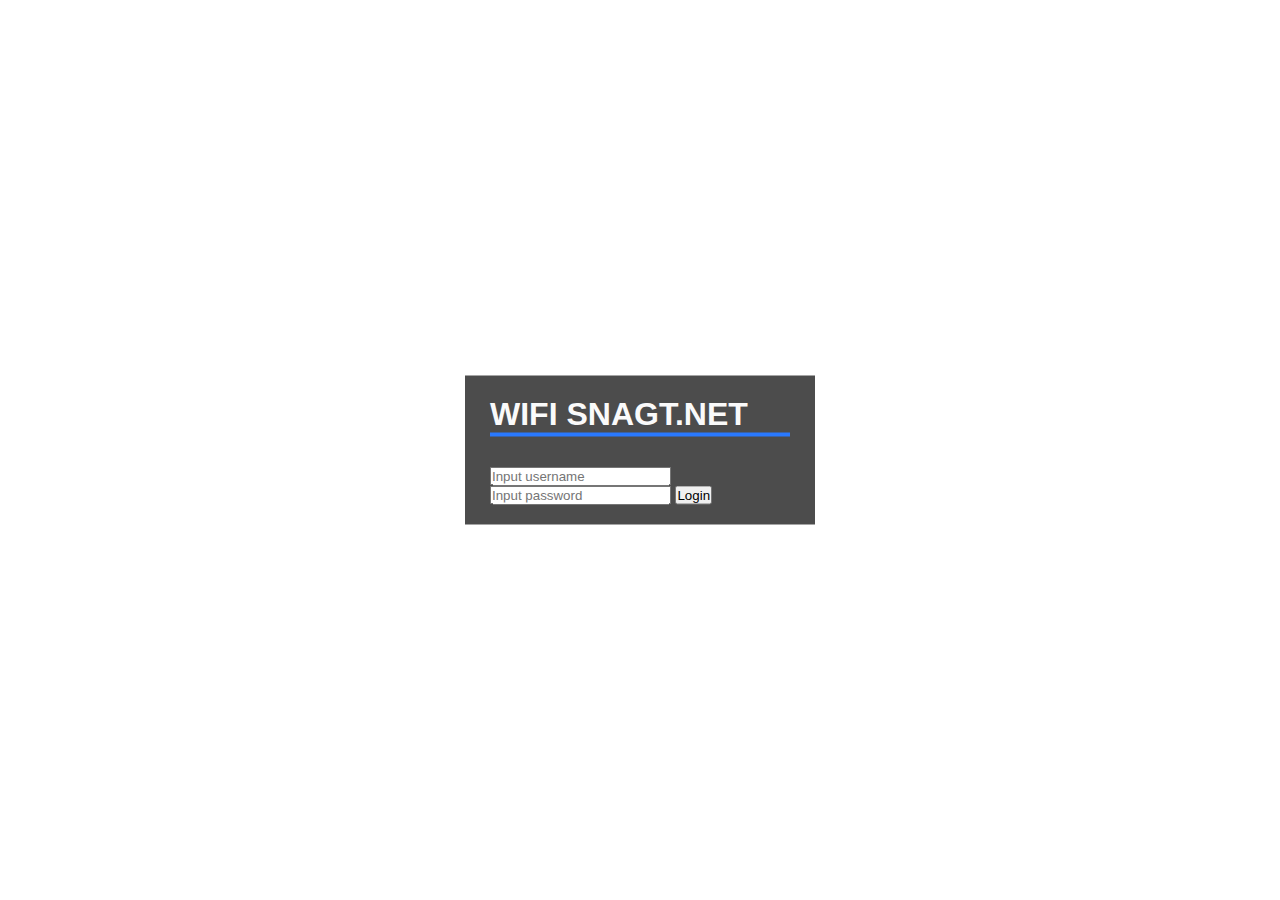
<file: index.html>
<!DOCTYPE html>
<html lang="en">

<head>
  <meta charset="UTF-8" />
  <title>WIFI LOGIN</title>
  <link rel="stylesheet"href="login.css">
</head>

<body>
  <div class="container">
	<h1>Wifi Snagt.net</h1>
	  <input id="username" placeholder="Input username" type="text" /> 
	  <input id="password" placeholder="Input password" type="password" />
	  <button onclick="login()">Login</button>
	<p id="gagal"></p>
  </div>

<script>
  function login() {
    var username = document.getElementById("username").value;
    var password = document.getElementById("password").value;
    if (username == "cana" && password =="123") {
	  //Redirect ke halaman homwe.html jika login berhasil
   window.location.href="homwe.html";
    } else {
      document.getElementById("gagal").innerHTML = "Username/Password Salah";
	}
}
</script>
</body>
</html>
</file>
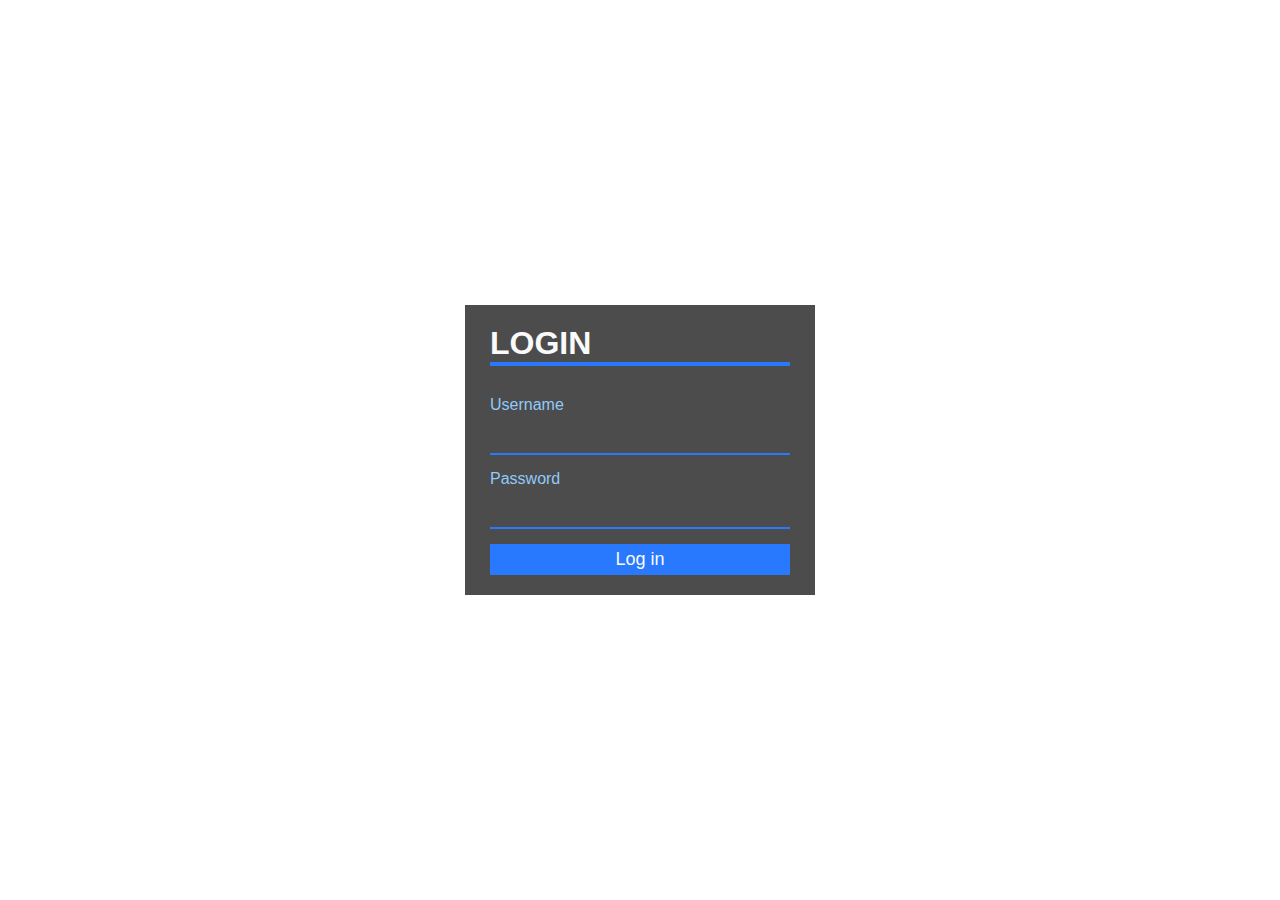
<file: login.html>
<!DOCTYPE HTML>
<html>
    <head>
        <title>Halaman Login</title>
        <link rel="stylesheet" href="login.css">
    </head>
   
    <body>
        <div class="container">
          <h1>Login</h1>
            <form>
                <label>Username</label><br>
                <input type="text"><br>
                <label>Password</label><br>
                <input type="password"><br>
                <button>Log in</button>
            </form>
        </div>     
		<script>
  function login() {
  var username = document. getElemenBytId("username").value;
  var password = document. getElemenBytId("password").value;
  if (username =="dokyeom",password == "dokyeum123")
  { document. write("<h1>Berhasil</>");
  } else {
    var gagal('unername atau password salah');
	}
	</script>
</div>
    </body>
</html>
</file>
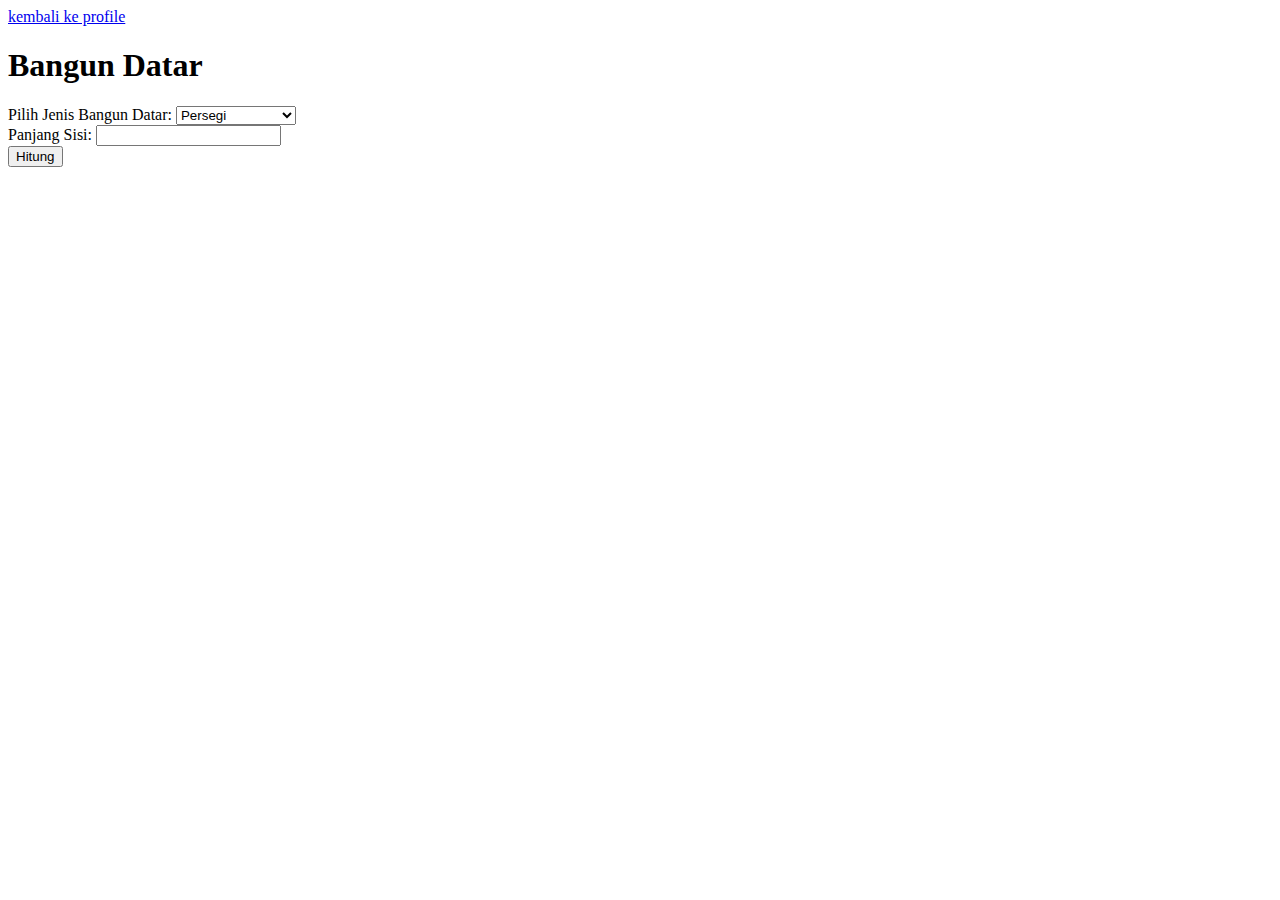
<file: rumus.html>
<!DOCTYPE html>
<html lang="en">
<head>
<meta charset="UTF-8">
<meta name="viewport" content="width=device-width, initial-scale=1.0">
<title>Hitung Rumus Bangun Datar</title>
</head>
<body>
<a href="profil cahya.html">kembali ke profile</a>
<h1>Bangun Datar</h1>

<label for="shape">Pilih Jenis Bangun Datar:</label>
<select id="shape">
  <option value="square">Persegi</option>
  <option value="rectangle">Persegi Panjang</option>
  <option value="radius">Lingkaran</option>
  <option value="triangle">Segitiga</option>
  <option value="rhombus">Layang-layang</option>
</select>

<div id="inputFields"></div>

<button onclick="calculate()">Hitung</button>

<div id="result"></div>

<script>
function showInputFields(shape) {
  const inputFieldsDiv = document.getElementById('inputFields');
  inputFieldsDiv.innerHTML = '';

  if (shape === 'square') {
    inputFieldsDiv.innerHTML = `
      <label for="side">Panjang Sisi:</label>
      <input type="number" id="side" min="0" step="any" required>
    `;
  } else if (shape === 'rectangle') {
    inputFieldsDiv.innerHTML = `
      <label for="length">Panjang:</label>
      <input type="number" id="length" min="0" step="any" required>
      <label for="width">Lebar:</label>
      <input type="number" id="width" min="0" step="any" required>
    `;
  } else if (shape === 'radius') {
    inputFieldsDiv.innerHTML = `
      <label for="radius">Jari-Jari:</label>
      <input type="number" id="radius" min="0" step="any" required>
    `;
  } else if (shape === 'triangle') {
    inputFieldsDiv.innerHTML = `
      <label for="base">Alas:</label>
      <input type="number" id="base" min="0" step="any" required>
      <label for="height">Tinggi:</label>
      <input type="number" id="height" min="0" step="any" required>
    `;
  } else if (shape === 'rhombus') {
    inputFieldsDiv.innerHTML = `
      <label for="diagonal1">Diagonal 1:</label>
      <input type="number" id="diagonal1" min="0" step="any" required>
      <label for="diagonal2">Diagonal 2:</label>
      <input type="number" id="diagonal2" min="0" step="any" required>
    `;
  }
}

function calculate() {
  const shape = document.getElementById('shape').value;
  let result;

  if (shape === 'square') {
    const side = parseFloat(document.getElementById('side').value);
    result = `Luas: ${side * side}, Keliling: ${4 * side}`;
  } else if (shape === 'rectangle') {
    const length = parseFloat(document.getElementById('length').value);
    const width = parseFloat(document.getElementById('width').value);
    result = `Luas: ${length * width}, Keliling: ${2 * (length + width)}`;
  } else if (shape === 'radius') {
    const radius = parseFloat(document.getElementById('radius').value);
    result = `Luas: ${Math.PI * radius * radius}, Keliling: ${2 * Math.PI * radius}`;
  } else if (shape === 'triangle') {
    const base = parseFloat(document.getElementById('base').value);
    const height = parseFloat(document.getElementById('height').value);
    result = `Luas: ${(base * height) / 2}, Keliling: ${base * 3}`;
  } else if (shape === 'rhombus') {
    const diagonal1 = parseFloat(document.getElementById('diagonal1').value);
    const diagonal2 = parseFloat(document.getElementById('diagonal2').value);
    result = `Luas: ${(diagonal1 * diagonal2) / 2}, Keliling: ${2 * (Math.sqrt(Math.pow(diagonal1/2, 2) + Math.pow(diagonal2/2, 2)))}`;
  }

  document.getElementById('result').textContent = result;
}

document.getElementById('shape').addEventListener('change', function() {
  const selectedShape = this.value;
  showInputFields(selectedShape);
});

showInputFields('square'); // Default to showing input fields for square
</script>
</body>
</html>
</file>
<file: login.css>
*{
    margin: 0;
    padding: 0;
    outline: 0;
    font-family: 'Open Sans', sans-serif;
}
body{
    height: 100vh;
    background-image: url(https://bit.ly/2FPT1J9);
    background-size: cover;
    background-position: center;
    background-repeat: no-repeat;
}

.container{
    position: absolute;
    left: 50%;
    top: 50%;
    transform: translate(-50%,-50%);
    padding: 20px 25px;
    width: 300px;

    background-color: rgba(0,0,0,.7);
    box-shadow: 0 0 10px rgba(255,255,255,.3);
}
.container h1{
    text-align: left;
    color: #fafafa;
    margin-bottom: 30px;
    text-transform: uppercase;
    border-bottom: 4px solid #2979ff;
}
.container label{
    text-align: left;
    color: #90caf9;
}
.container form input{
    width: calc(100% - 20px);
    padding: 8px 10px;
    margin-bottom: 15px;
    border: none;
    background-color: transparent;
    border-bottom: 2px solid #2979ff;
    color: #fff;
    font-size: 20px;
}
.container form button{
    width: 100%;
    padding: 5px 0;
    border: none;
    background-color:#2979ff;
    font-size: 18px;
    color: #fafafa;
}
</file>
